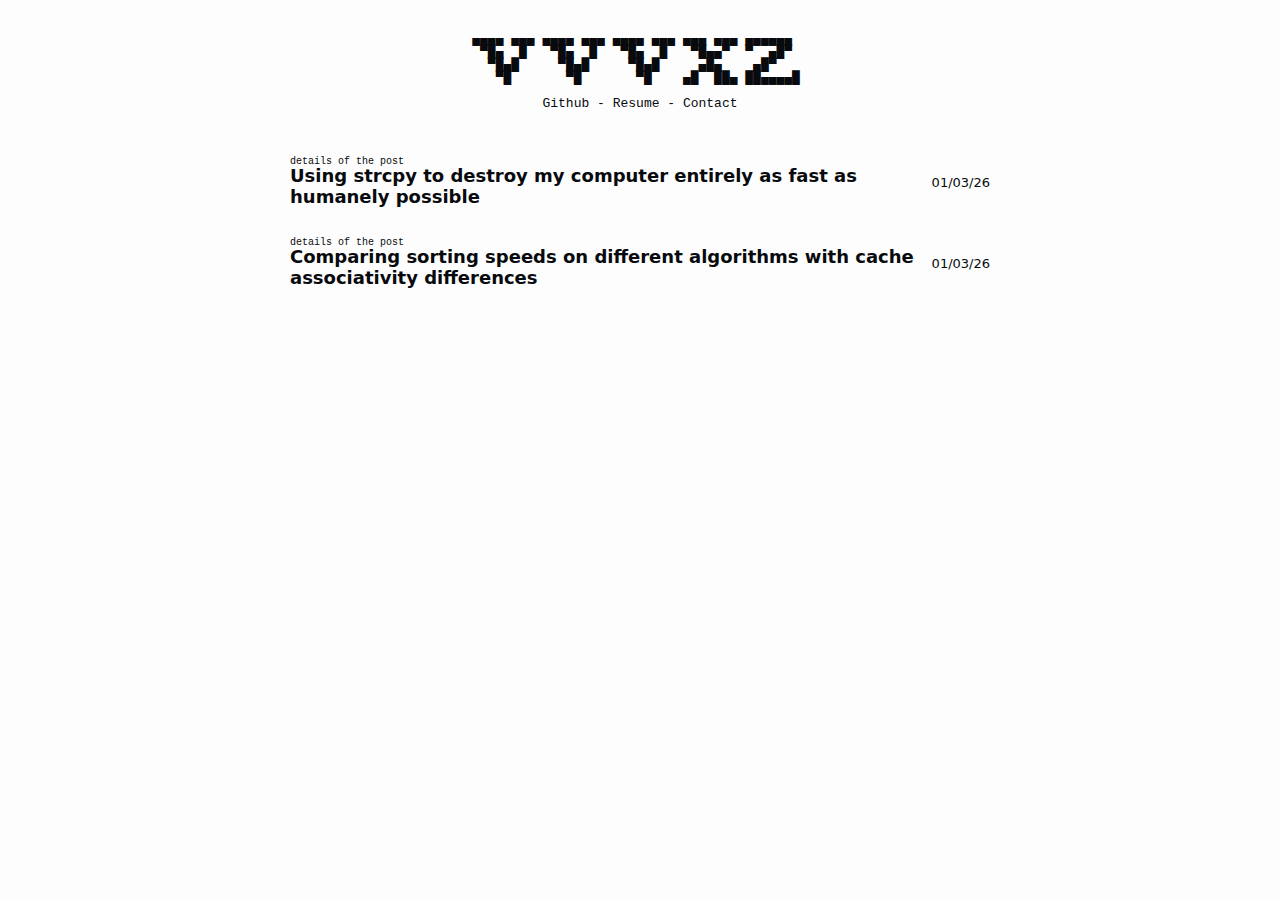
<file: index.html>
<!doctype html>
<html>
  <head>
    <title>vv's site</title>
    <link rel="stylesheet" href="index.css" />
    <link rel="stylesheet" href="uchu.css" />
    <meta name="viewport" content="width=device-width, initial-scale=1" />
    <script src="gif.js" defer></script>
  </head>
  <body>
    <header>
      <a class="title-name" href="https://vvvxz.dev">
        ▄▄▄▄&nbsp;▄▄▄&nbsp;▄▄▄▄&nbsp;▄▄▄&nbsp;▄▄▄▄&nbsp;▄▄▄&nbsp;▄▄▄&nbsp;▄▄▄&nbsp;▄▄▄▄▄▄&nbsp;&nbsp;
        <br />&nbsp;▀█▄&nbsp;&nbsp;█&nbsp;&nbsp;&nbsp;▀█▄&nbsp;&nbsp;█&nbsp;&nbsp;&nbsp;▀█▄&nbsp;&nbsp;█&nbsp;&nbsp;&nbsp;▀█▄▄▀&nbsp;&nbsp;▀&nbsp;&nbsp;▄█▀&nbsp;&nbsp;
        <br />&nbsp;&nbsp;▀█▄█&nbsp;&nbsp;&nbsp;&nbsp;&nbsp;▀█▄█&nbsp;&nbsp;&nbsp;&nbsp;&nbsp;▀█▄█&nbsp;&nbsp;&nbsp;&nbsp;&nbsp;▄█▄&nbsp;&nbsp;&nbsp;&nbsp;▄█▀&nbsp;&nbsp;&nbsp;&nbsp;
        <br />&nbsp;&nbsp;&nbsp;▀█&nbsp;&nbsp;&nbsp;&nbsp;&nbsp;&nbsp;&nbsp;▀█&nbsp;&nbsp;&nbsp;&nbsp;&nbsp;&nbsp;&nbsp;▀█&nbsp;&nbsp;&nbsp;&nbsp;▄█&nbsp;&nbsp;██▄&nbsp;██▄▄▄▄█&nbsp;
      </a>
      <p><a href="https://github.com/vvvxz">Github</a> - Resume - Contact</p>
    </header>
    <main>
      <div class="content">
        <article>
          <div>
            <p class="description">details of the post</p>
            <h1>
              <a href="https:vvvxz.dev/">
                Using strcpy to destroy my computer entirely as fast as humanely
                possible
              </a>
            </h1>
          </div>
          <p class="date">01/03/26</p>
        </article>
        <article>
          <div>
            <p class="description">details of the post</p>
            <h1>
              <a href="https:vvvxz.dev/">
                Comparing sorting speeds on different algorithms with cache
                associativity differences
              </a>
            </h1>
          </div>
          <p class="date">01/03/26</p>
        </article>
      </div>
    </main>
  </body>
</html>
</file>
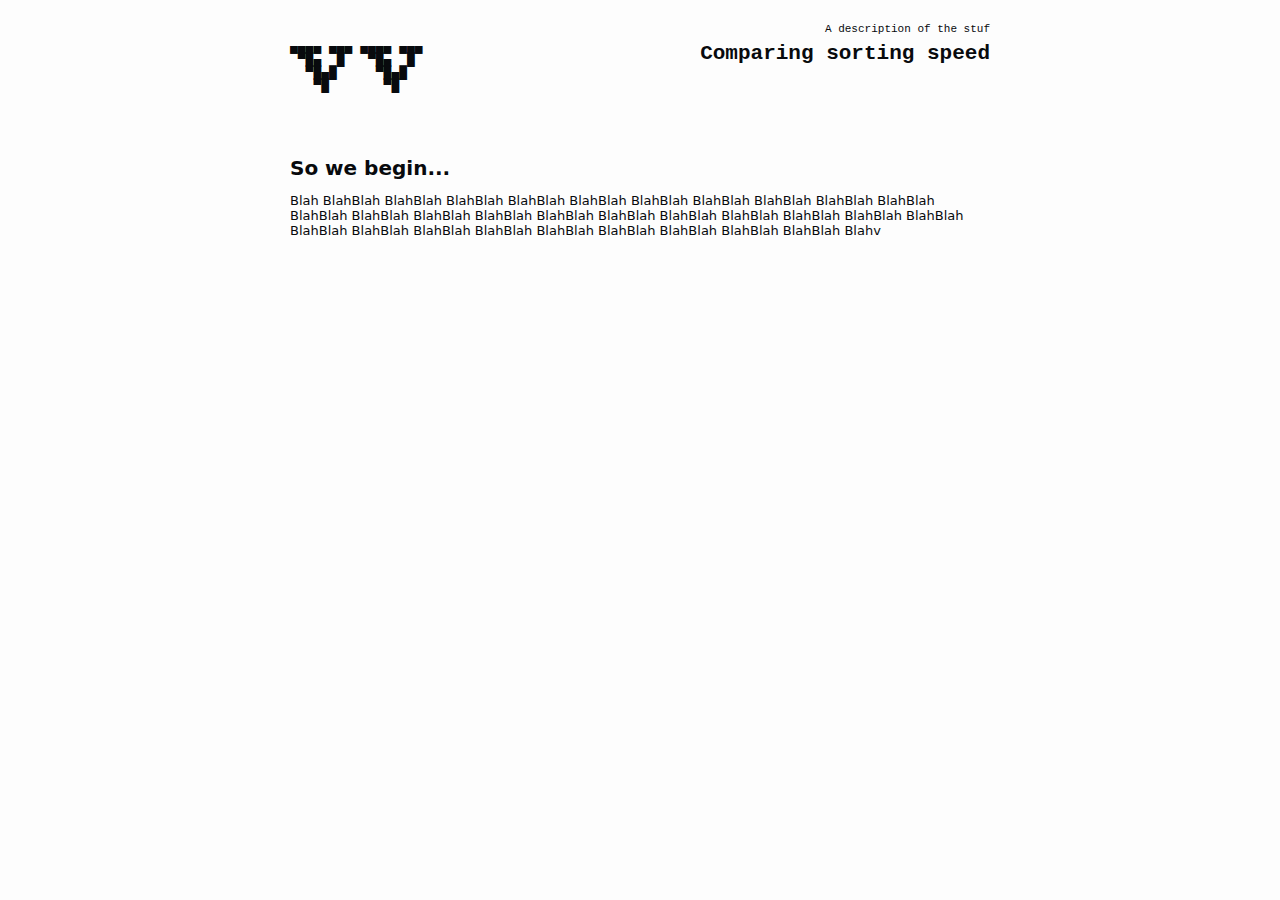
<file: pages/article.html>
<!doctype html>
<html>
  <head>
    <title>vv's site</title>
    <link rel="stylesheet" href="article.css" />
    <link rel="stylesheet" href="../uchu.css" />
    <meta name="viewport" content="width=device-width, initial-scale=1" />
  </head>
  <div class="content">
    <header>
      <a class="title-name" href="https://vvvxz.dev">
        ▄▄▄▄&nbsp;▄▄▄&nbsp;▄▄▄▄&nbsp;▄▄▄
        <br />&nbsp;▀█▄&nbsp;&nbsp;█&nbsp;&nbsp;&nbsp;▀█▄&nbsp;&nbsp;█
        <br />&nbsp;&nbsp;▀█▄█&nbsp;&nbsp;&nbsp;&nbsp;&nbsp;▀█▄█
        <br />&nbsp;&nbsp;&nbsp;▀█&nbsp;&nbsp;&nbsp;&nbsp;&nbsp;&nbsp;&nbsp;▀█
      </a>
      <div>
        <p class="description">A description of the stuf</p>
        <h1 class="title">Comparing sorting speed</h1>
      </div>
    </header>
    <main>
      <h1>So we begin...</h1>
      <p>
        Blah BlahBlah BlahBlah BlahBlah BlahBlah BlahBlah BlahBlah BlahBlah
        BlahBlah BlahBlah BlahBlah BlahBlah BlahBlah BlahBlah BlahBlah BlahBlah
        BlahBlah BlahBlah BlahBlah BlahBlah BlahBlah BlahBlah BlahBlah BlahBlah
        BlahBlah BlahBlah BlahBlah BlahBlah BlahBlah BlahBlah BlahBlah Blahv
      </p>
    </main>
  </div>
</html>
</file>
<file: index.css>
body {
  background-color: var(--uchu-yang);
  color: var(--uchu-yin);
  font-family: system-ui, sans-serif;
  font-size: 13px;
  margin: 0;
}
header {
  margin-top: 2rem;
  text-align: center;
  font-family: "courier new";
  line-height: 13px;
}
a {
  text-decoration: none;
  display: inline-block;
  color: var(--uchu-yin);
}
@keyframes hoverTitle {
  12% {
    color: var(--uchu-red);
  }
  25% {
    color: var(--uchu-pink);
  }
  38% {
    color: var(--uchu-purple);
  }
  50% {
    color: var(--uchu-blue);
  }
  62% {
    color: var(--uchu-green);
  }
  75% {
    color: var(--uchu-yellow);
  }
  88% {
    color: var(--uchu-orange);
  }
}
a:hover {
  animation-name: hoverTitle;
  animation-timing-function: ease-in;
  animation-iteration-count: infinite;
  animation-duration: 8s;
}
div.animation {
  text-align: center;
  font-size: 1em;
  line-height: 1.3em;
  font-family: "Simple Console", monospace;
  font-variant-ligatures: none;
}
main {
  margin-top: 4rem auto;
}
div.content {
  max-width: 700px;
  margin: 2rem auto;
  padding: 1rem;
}
article {
  display: flex;
  justify-content: space-between;
  margin-bottom: 2rem;
}
h1 {
  font-size: 18px;
  margin: 0;
}
p.description {
  margin: -2px 0px;
  font-size: 10px;
  font-family: "courier new";
}
p.date {
  margin: 0;
  margin-left: 10px;
  align-self: center;
}
/*h1:hover {
  text-decoration: underline;
}*/

/* Dark Mode */
@media (prefers-color-scheme: dark) {
  body {
    background: var(--uchu-yin);
    color: var(--uchu-yang);
  }
  a {
    color: var(--uchu-yang);
  }
}
</file>
<file: uchu.css>
/* Imported from https://https://uchu.style/ :) */
:root {
  /*** gray ***/
  --uchu-light-gray-raw: 95.57% 0.003 286.35;
  --uchu-light-gray: oklch(var(--uchu-light-gray-raw));

  --uchu-gray-raw: 84.68% 0.002 197.12;
  --uchu-gray: oklch(var(--uchu-gray-raw));

  --uchu-dark-gray-raw: 63.12% 0.004 219.55;
  --uchu-dark-gray: oklch(var(--uchu-dark-gray-raw));

  /*** red ***/
  --uchu-light-red-raw: 88.98% 0.052 3.28;
  --uchu-light-red: oklch(var(--uchu-light-red-raw));

  --uchu-red-raw: 62.73% 0.209 12.37;
  --uchu-red: oklch(var(--uchu-red-raw));

  --uchu-dark-red-raw: 45.8% 0.177 17.7;
  --uchu-dark-red: oklch(var(--uchu-dark-red-raw));

  /*** pink ***/
  --uchu-light-pink-raw: 95.8% 0.023 354.27;
  --uchu-light-pink: oklch(var(--uchu-light-pink-raw));

  --uchu-pink-raw: 85.43% 0.09 354.1;
  --uchu-pink: oklch(var(--uchu-pink-raw));

  --uchu-dark-pink-raw: 64.11% 0.084 353.91;
  --uchu-dark-pink: oklch(var(--uchu-dark-pink-raw));

  /*** purple ***/
  --uchu-light-purple-raw: 89.1% 0.046 305.24;
  --uchu-light-purple: oklch(var(--uchu-light-purple-raw));

  --uchu-purple-raw: 58.47% 0.181 302.06;
  --uchu-purple: oklch(var(--uchu-purple-raw));

  --uchu-dark-purple-raw: 39.46% 0.164 298.29;
  --uchu-dark-purple: oklch(var(--uchu-dark-purple-raw));

  /*** blue ***/
  --uchu-light-blue-raw: 89.66% 0.046 260.67;
  --uchu-light-blue: oklch(var(--uchu-light-blue-raw));

  --uchu-blue-raw: 62.39% 0.181 258.33;
  --uchu-blue: oklch(var(--uchu-blue-raw));

  --uchu-dark-blue-raw: 43.48% 0.17 260.2;
  --uchu-dark-blue: oklch(var(--uchu-dark-blue-raw));

  /*** green ***/
  --uchu-light-green-raw: 93.96% 0.05 148.74;
  --uchu-light-green: oklch(var(--uchu-light-green-raw));

  --uchu-green-raw: 79.33% 0.179 145.62;
  --uchu-green: oklch(var(--uchu-green-raw));

  --uchu-dark-green-raw: 58.83% 0.158 145.05;
  --uchu-dark-green: oklch(var(--uchu-dark-green-raw));

  /*** yellow ***/
  --uchu-light-yellow-raw: 97.05% 0.039 91.2;
  --uchu-light-yellow: oklch(var(--uchu-light-yellow-raw));

  --uchu-yellow-raw: 90.92% 0.125 92.56;
  --uchu-yellow: oklch(var(--uchu-yellow-raw));

  --uchu-dark-yellow-raw: 69.14% 0.109 91.04;
  --uchu-dark-yellow: oklch(var(--uchu-dark-yellow-raw));

  /*** orange ***/
  --uchu-light-orange-raw: 93.83% 0.037 56.93;
  --uchu-light-orange: oklch(var(--uchu-light-orange-raw));

  --uchu-orange-raw: 78.75% 0.14163582809066333 54.32911089172009;
  --uchu-orange: oklch(var(--uchu-orange-raw));

  --uchu-dark-orange-raw: 58.28% 0.128 52.2;
  --uchu-dark-orange: oklch(var(--uchu-dark-orange-raw));

  /*** general ***/
  --uchu-yang-raw: 99.4% 0 0;
  --uchu-yang: oklch(var(--uchu-yang-raw));

  --uchu-light-yin-raw: 91.87% 0.003 264.54;
  --uchu-light-yin: oklch(var(--uchu-light-yin-raw));

  --uchu-yin-raw: 14.38% 0.007 256.88;
  --uchu-yin: oklch(var(--uchu-yin-raw));
}
</file>
<file: pages/article.css>
body {
  background-color: var(--uchu-yang);
  color: var(--uchu-yin);
  font-family: system-ui, sans-serif;
  font-size: 13px;
}
div.content {
  max-width: 700px;
  margin: 0.5rem auto;
  padding: 2rem;
}
header {
  display: flex;
  justify-content: space-between;
  font-family: "courier new";
  line-height: 13px;
}
a {
  display: inline-block;
  text-decoration: none;
  color: var(--uchu-yin);
}
@keyframes hoverTitle {
  12% {
    color: var(--uchu-red);
  }
  25% {
    color: var(--uchu-pink);
  }
  38% {
    color: var(--uchu-purple);
  }
  50% {
    color: var(--uchu-blue);
  }
  62% {
    color: var(--uchu-green);
  }
  75% {
    color: var(--uchu-yellow);
  }
  88% {
    color: var(--uchu-orange);
  }
}
a:hover {
  animation-name: hoverTitle;
  animation-timing-function: ease-in;
  animation-iteration-count: infinite;
  animation-duration: 8s;
}
h1.title {
  line-height: 25px;
  font-size: 21px;
  margin: 0px 0 0 30px;
  text-align: right;
}
h1 {
  font-size: 20px;
}
h1:hover {
  text-decoration: underline;
}
/* Description included in flexbox so it can fold on phones.*/
p.description {
  margin: -17px 0px 5px;
  font-size: 11px;
  font-family: "courier new";
  text-align: right;
}
main {
  margin-top: 4rem;
}
/* Dark Mode */
@media (prefers-color-scheme: dark) {
  body {
    background: var(--uchu-yin);
    color: var(--uchu-yang);
  }
  a {
    color: var(--uchu-yang);
  }
}
</file>
